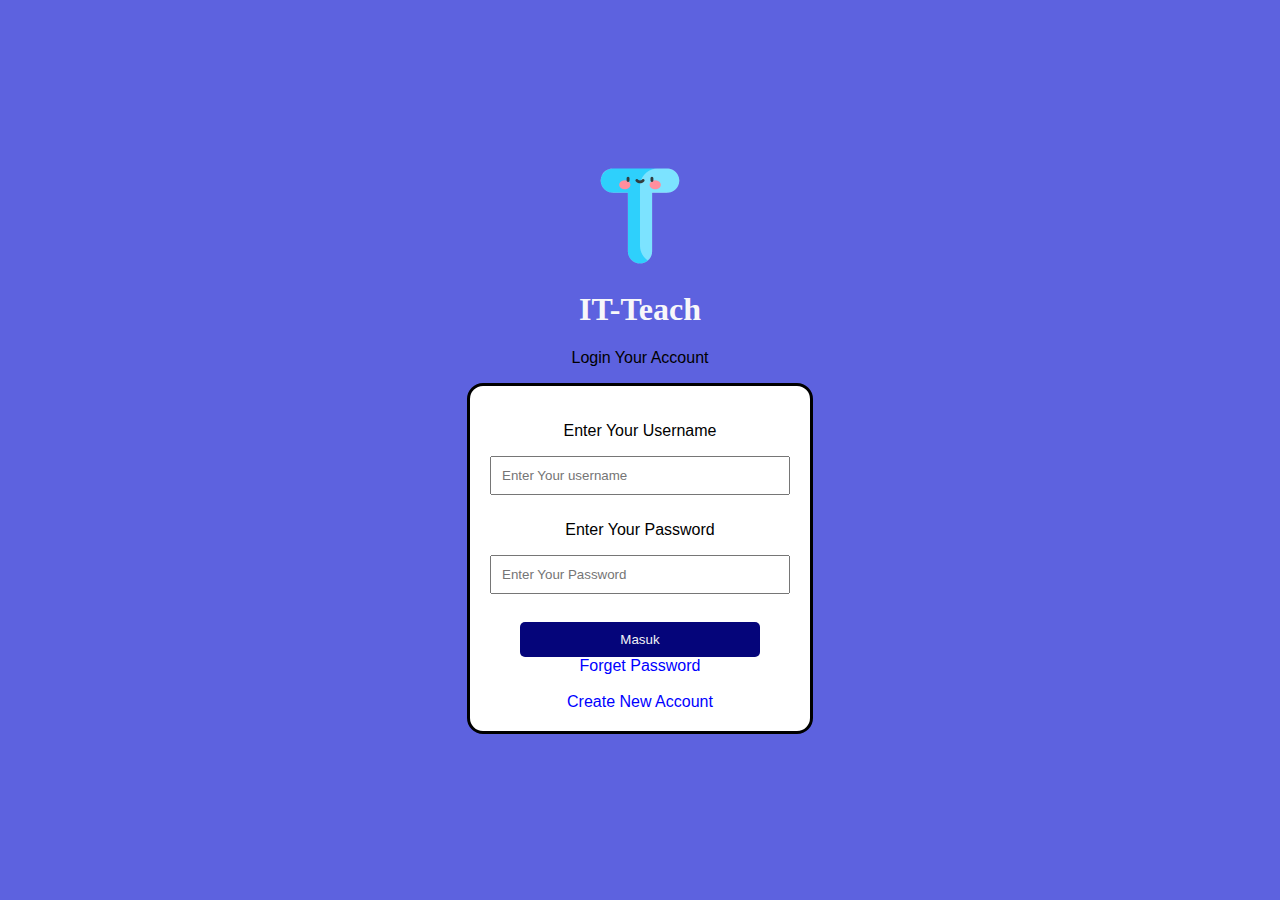
<file: kelompok4fix/Login.html>
<!DOCTYPE html>
<html lang="en">
<head> 
    <meta charset="UTF-8">
    <meta name="viewport" content="width=device-width, initial-scale=1.0">
    <link rel="stylesheet" href="Style/login.css">
    <title>Kelompok4</title>
</head>
<body>
    <center>
        <img
            src="assets/Img/Logo primary.png"
            alt="Logo"
            width="100"
            class="d-inline-block align-text-top ms-3"></a>
    <h1 style="color:rgb(247, 247, 250); font-family:cambria">IT-Teach</h1>
    <p>Login Your Account</p>
    <form id="loginForm" style="border: solid; margin-left: 0px; border-radius: 1rem;">
        <p>Enter Your Username</p>
        <input type="text" placeholder="Enter Your username" id="username" required>
        <br>
        <p>Enter Your Password</p>
        <input type="password" placeholder="Enter Your Password" id="password" required>
        <br>
        <br>
        <button type="button" onclick="login()">Masuk</button>
        <br>
        <a href="forget.html">Forget Password</a>
        <br>
        <br>
        <a href="new.html">Create New Account</a>
    </form>
    
    <script>
        function login() {
            var username = document.getElementById("username").value;
            var password = document.getElementById("password").value;
    
            
            if (username == "kelompok4palingbagus" && password == "Kelompok4") {
                window.location.href = "index.html";
            } else {
                alert("Username atau password salah. Silakan coba lagi.");
            }
        }
    </script>
    </center>
</body>
</html>
</file>
<file: kelompok4fix/Style/login.css>
body {
    font-family: 'Poppins', Tahoma, Geneva, Verdana, sans-serif;
    margin: 0;
    padding: 0;
    background-color: #5d62df; /* Warna latar belakang baru */
    display: flex;
    justify-content: center;
    align-items: center;
    height: 100vh; /* Menentukan tinggi agar form berada di tengah */
}

.logo {
    margin-left: auto;
    margin-right: auto;
    display: block;
}

h1 {
    color: blue;
    font-family: 'Poppins', sans-serif;

}

form {
    border: solid;
    border-color: #fff; /* Warna border */
    border-radius: 1rem;
    padding: 20px;
    width: 300px;
    background-color: #fff; /* Warna latar belakang formulir */
}

input[type="text"],
input[type="password"] {
    font-family: 'Poppins', sans-serif;
    width: 100%;
    padding: 10px;
    margin-bottom: 10px;
    box-sizing: border-box;
}

button {
    background-color: rgb(5, 5, 122);
    font-family: 'Poppins', sans-serif;
    color: rgb(242, 243, 247);
    width: 80%;
    padding: 10px;
    border: none;
    border-radius: 5px;
    cursor: pointer;
}

button:hover {
    background-color: #003366;
}

a {
    font-family: 'Poppins', sans-serif;
    text-decoration: none;
    color: blue;
    
}

a:hover {
    font-family: 'Poppins', sans-serif;
    text-decoration: underline;
}

#new-account {
    font-family: 'Poppins', sans-serif;
    background-color: rgb(229, 227, 240);
    display: inline-block;
    padding: 10px;
    margin-top: 10px;
    border-radius: 5px;
}
</file>
